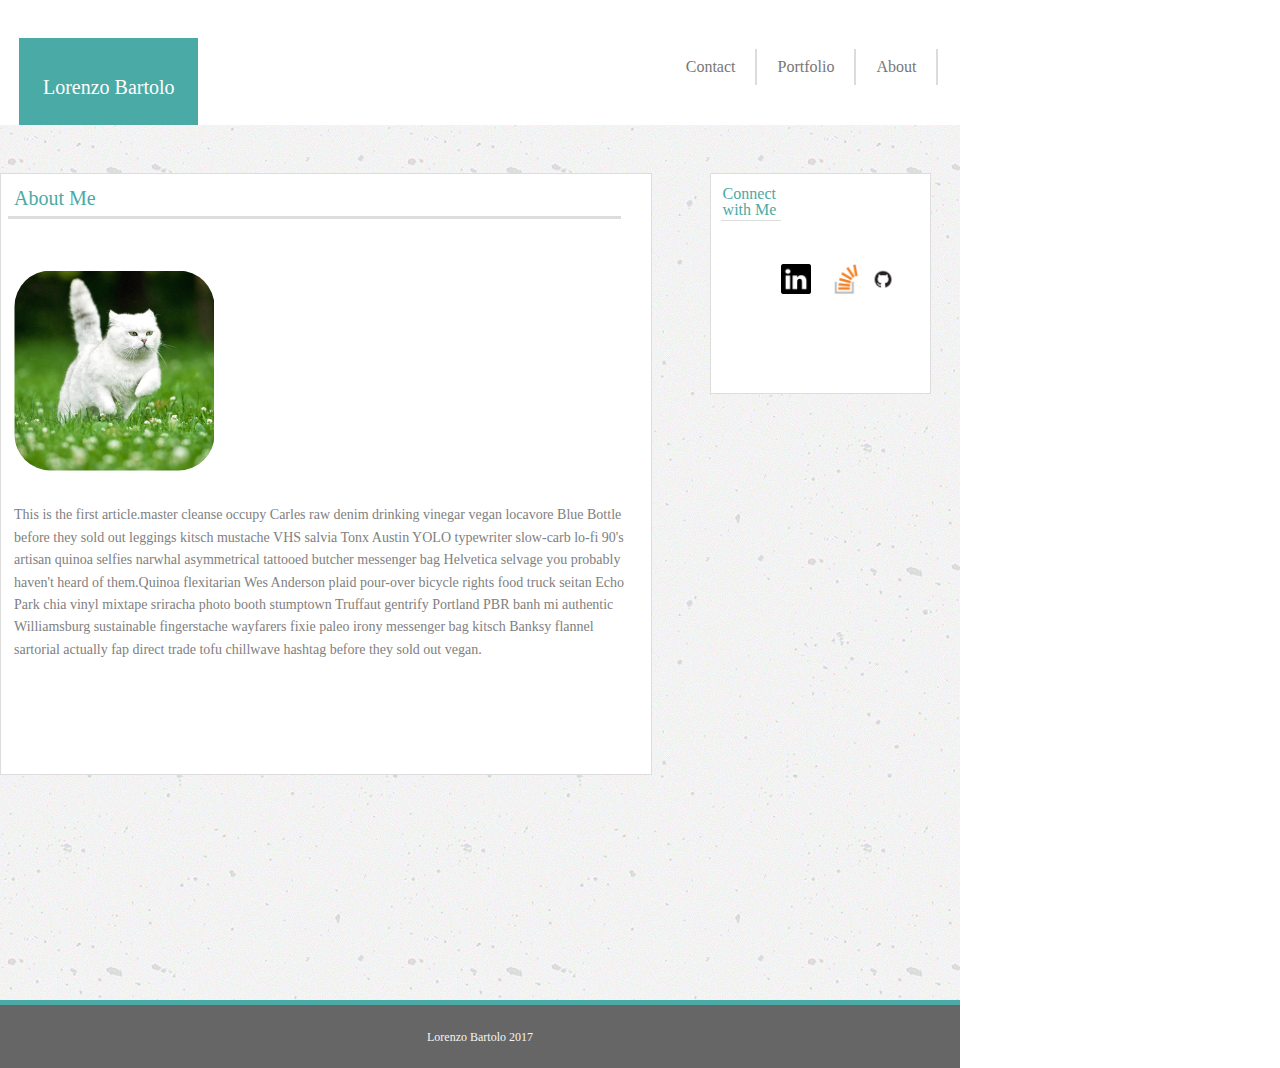
<file: index.html>
<!DOCTYPE html>
<html lang="en">

<head>
    <meta charset="utf-8" />
    <title>My Portfolio</title>
    <link rel="stylesheet" type="text/css" href="assets/css/reset.css" />
    <link rel="stylesheet" type="text/css" href="assets/css/style.css" />
</head>

<body>
    <main>
        <header>
            <h1 class="yourName">Lorenzo Bartolo</h1>
            <nav class="naVii">
                <ul>
                    <li><a href="/Users/lorenzor.bartolo/Documents/Computing/UCSD_CodingBootcamp/Homework/week1/myPortfolio/Basic-Portfolio/index.html">About</a></li>
                    <li><a href="/Users/lorenzor.bartolo/Documents/Computing/UCSD_CodingBootcamp/Homework/week1/myPortfolio/Basic-Portfolio/portfolio.html">Portfolio</a></li>
                    <li><a href="/Users/lorenzor.bartolo/Documents/Computing/UCSD_CodingBootcamp/Homework/week1/myPortfolio/Basic-Portfolio/contact.html">Contact</a></li>
                </ul>
            </nav>
        </header>




        <div class="contentMain">

            <header class="aboutSection">
                <h1 class="aboutMe">About Me</h1>
            </header>


            <img src="assets/images/caT.jpg" alt="cat" style="width:200px;height:200px;border-radius:20%;margin:1%;padding:1%;">
            <p class="articleBody">This is the first article.master cleanse occupy Carles raw denim drinking vinegar vegan locavore Blue Bottle
                before they sold out leggings kitsch mustache VHS salvia Tonx Austin YOLO typewriter slow-carb lo-fi 90's
                artisan quinoa selfies narwhal asymmetrical tattooed butcher messenger bag Helvetica selvage you probably
                haven't heard of them.Quinoa flexitarian Wes Anderson plaid pour-over bicycle rights food truck seitan Echo
                Park chia vinyl mixtape sriracha photo booth stumptown Truffaut gentrify Portland PBR banh mi authentic Williamsburg
                sustainable fingerstache wayfarers fixie paleo irony messenger bag kitsch Banksy flannel sartorial actually
                fap direct trade tofu chillwave hashtag before they sold out vegan.</p>
        </div>

        <div class="sidebar">
            <h1 class="connectWithMe">Connect with Me</h1>


            <div class="icons">
                <a class="linkedin" href="#"><img src="assets/images/linkedin.png" alt="linkedin" style="width:30px;height:30px;"></a>
                <br>
                <a class="stack" href="#"><img src="assets/images/stack.png" alt="StackOverflow" style="width:30px;height:30px;"></a>
                <br>
                <a class="github" href="#"><img src="assets/images/github.png" alt="GitHub" style="width:30px;height:30px;"></a>
            </div>

        </div>



    </main>

    <footer>Lorenzo Bartolo 2017</footer>

</body>

</html>
</file>
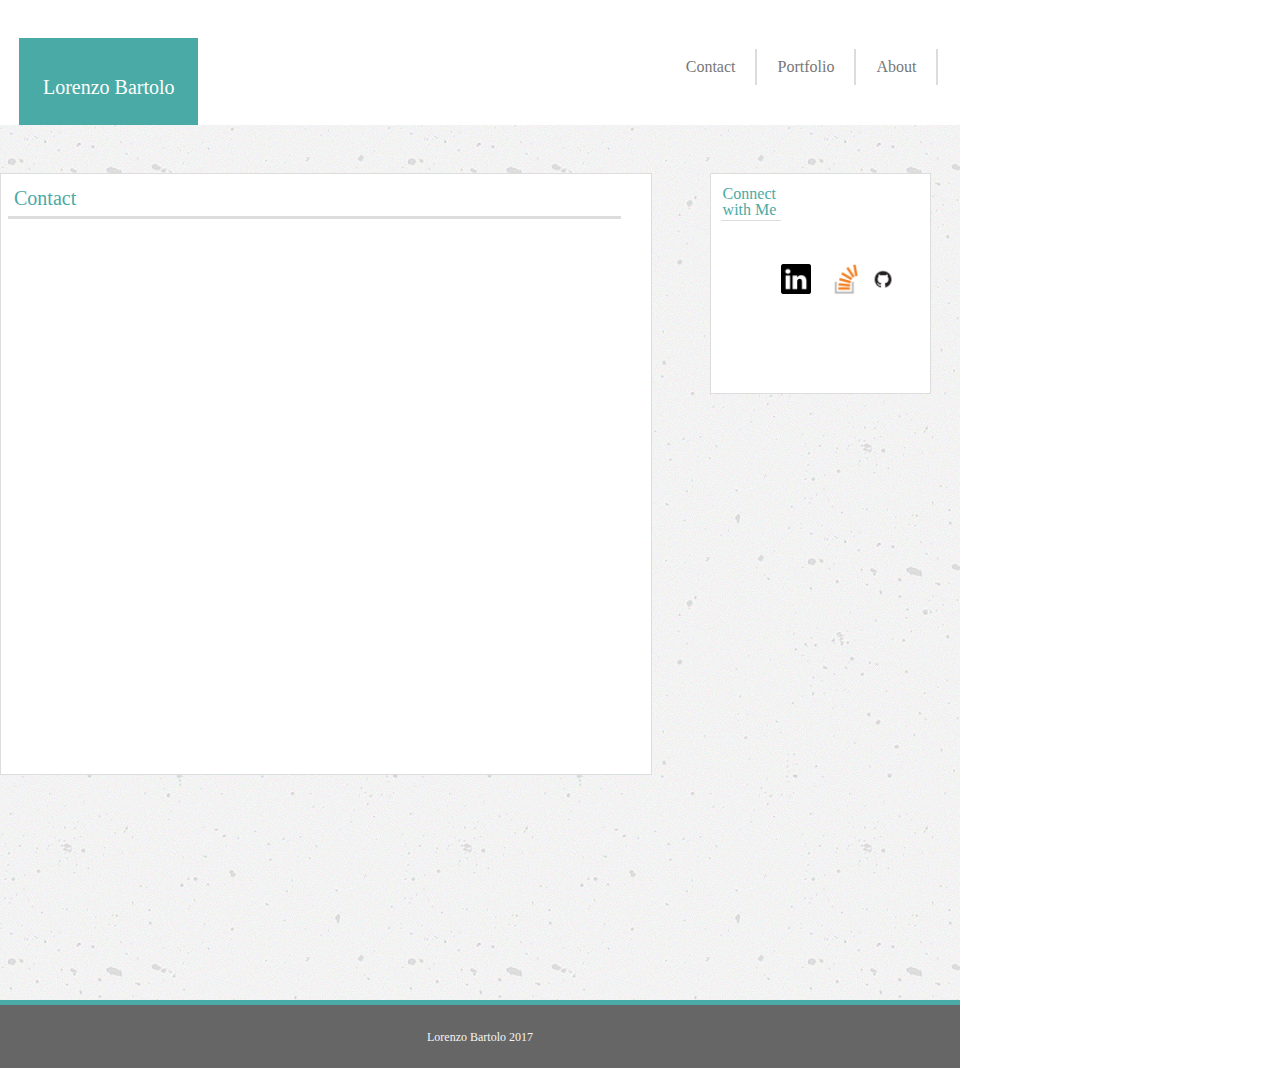
<file: contact.html>
<!DOCTYPE html>
<html lang="en">

<head>
    <meta charset="utf-8" />
    <title>Contact</title>
    <link rel="stylesheet" type="text/css" href="assets/css/reset.css" />
    <link rel="stylesheet" type="text/css" href="assets/css/style.css" />
</head>

<body>
    <main>
        <header>
            <h1 class="yourName">Lorenzo Bartolo</h1>
            <nav class="naVii">
                <ul>
                    <li><a href="/Users/lorenzor.bartolo/Documents/Computing/UCSD_CodingBootcamp/Homework/week1/myPortfolio/Basic-Portfolio/index.html">About</a></li>
                    <li><a href="/Users/lorenzor.bartolo/Documents/Computing/UCSD_CodingBootcamp/Homework/week1/myPortfolio/Basic-Portfolio/portfolio.html">Portfolio</a></li>
                    <li><a href="/Users/lorenzor.bartolo/Documents/Computing/UCSD_CodingBootcamp/Homework/week1/myPortfolio/Basic-Portfolio/contact.html">Contact</a></li>
                </ul>
            </nav>
        </header>




        <div class="contentMain">

            <header class="aboutSection">
                <h1 class="aboutMe">Contact</h1>
            </header>

        </div>

        <div class="sidebar">
            <h1 class="connectWithMe">Connect with Me</h1>


            <div class="icons">
                <a class="linkedin" href="#"><img src="assets/images/linkedin.png" alt="linkedin" style="width:30px;height:30px;"></a>
                <br>
                <a class="stack" href="#"><img src="assets/images/stack.png" alt="StackOverflow" style="width:30px;height:30px;"></a>
                <br>
                <a class="github" href="#"><img src="assets/images/github.png" alt="GitHub" style="width:30px;height:30px;"></a>
            </div>

        </div>



    </main>

    <footer>Lorenzo Bartolo 2017</footer>

</body>

</html>
</file>
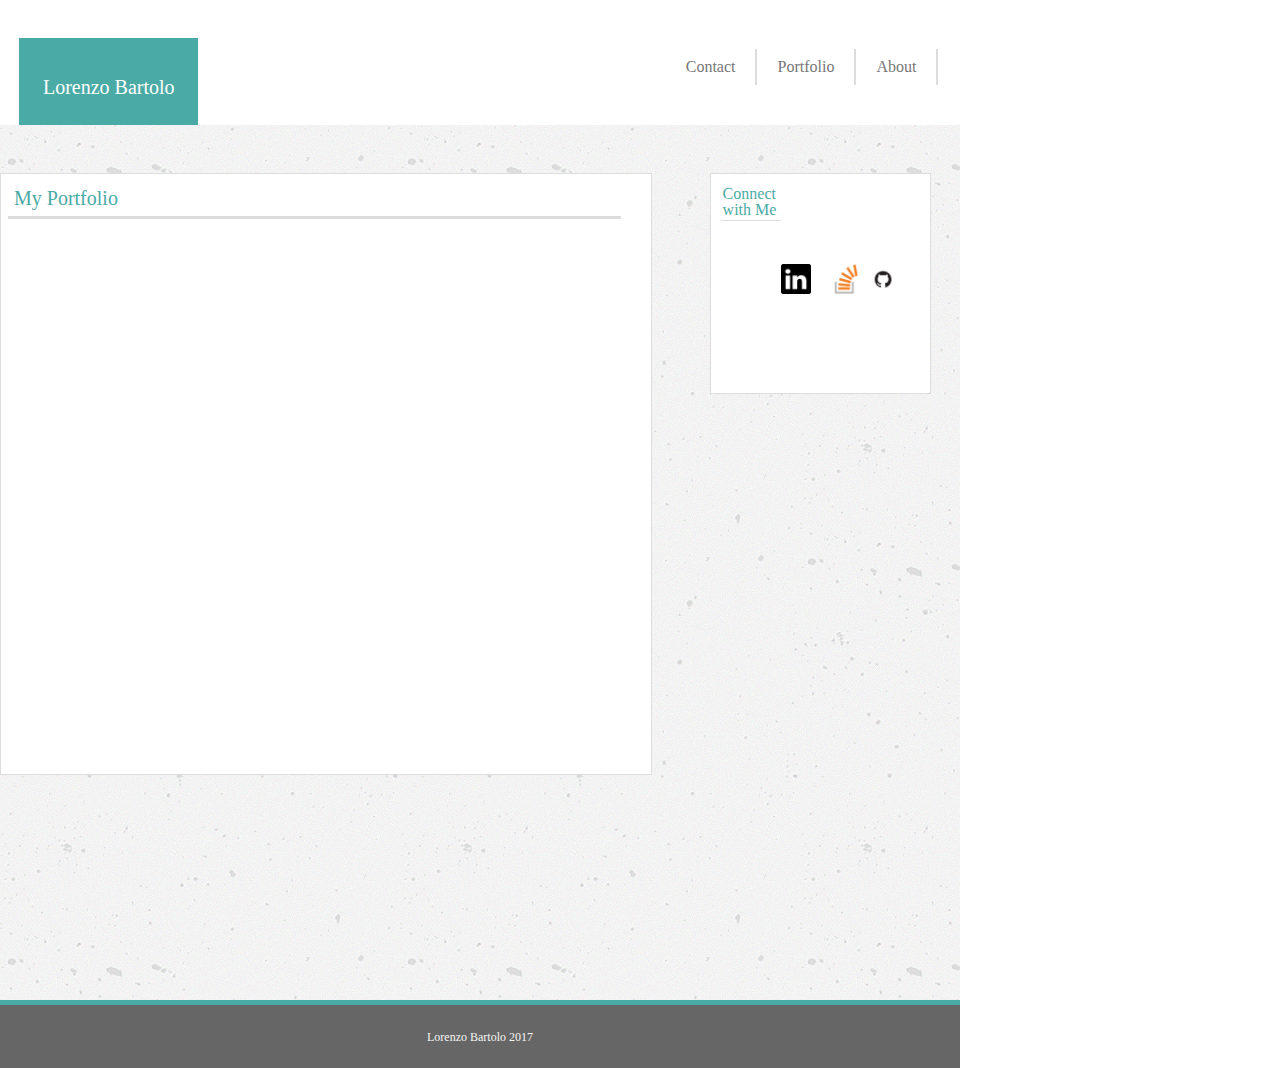
<file: portfolio.html>
<!DOCTYPE html>
<html lang="en">

<head>
    <meta charset="utf-8" />
    <title>Portfolio</title>
    <link rel="stylesheet" type="text/css" href="assets/css/reset.css" />
    <link rel="stylesheet" type="text/css" href="assets/css/style.css" />
</head>

<body>
    <main>
        <header>
            <h1 class="yourName">Lorenzo Bartolo</h1>
            <nav class="naVii">
                <ul>
                    <li><a href="/Users/lorenzor.bartolo/Documents/Computing/UCSD_CodingBootcamp/Homework/week1/myPortfolio/Basic-Portfolio/index.html">About</a></li>
                    <li><a href="/Users/lorenzor.bartolo/Documents/Computing/UCSD_CodingBootcamp/Homework/week1/myPortfolio/Basic-Portfolio/portfolio.html">Portfolio</a></li>
                    <li><a href="/Users/lorenzor.bartolo/Documents/Computing/UCSD_CodingBootcamp/Homework/week1/myPortfolio/Basic-Portfolio/contact.html">Contact</a></li>
                </ul>
            </nav>
        </header>




        <div class="contentMain">

            <header class="aboutSection">
                <h1 class="aboutMe">My Portfolio</h1>
            </header>

        </div>

        <div class="sidebar">
            <h1 class="connectWithMe">Connect with Me</h1>


            <div class="icons">
                <a class="linkedin" href="#"><img src="assets/images/linkedin.png" alt="linkedin" style="width:30px;height:30px;"></a>
                <br>
                <a class="stack" href="#"><img src="assets/images/stack.png" alt="StackOverflow" style="width:30px;height:30px;"></a>
                <br>
                <a class="github" href="#"><img src="assets/images/github.png" alt="GitHub" style="width:30px;height:30px;"></a>
            </div>

        </div>



    </main>

    <footer>Lorenzo Bartolo 2017</footer>

</body>

</html>
</file>
<file: assets/css/style.css>
header {
    
    display: flex;
    font-family: 'Georgia', Times, serif;
    margin-bottom:5%;
    width: 960px;
    background-color: white;

}


header.aboutSection {
    background-color: white;
    width: 650px;
}


main {
    display: inline-block;
    width: 960px;
    margin: 0 auto;
    height: 1000px;
    background: url("../images/concrete-texture.png") repeat 0 0;
}

footer {
    display: inline-block;
    text-align: center;
    font-size: 12px;
    padding-top: 2%;
    padding-bottom: 2%;
    width: 960px;
    background-color: #666666;
    color: whitesmoke;
    border-top: 5px solid #4aaaa5;
}


div.sidebar {
    width: 200px;
    height: 200px;
    display: flex;
    float: right;
    background-color: white;
    padding: 1%;
    margin-right: 3%;
    justify-content: space-between;
    border: 1px solid #dddddd; 

    
}

h1.connectWithMe {
    
    padding: 1%;
    color: #4aaaa5;
    border-bottom: 1px solid #dddddd;
    width: 270px;
    height: fit-content;
    display: inline-grid;


}

li.connectWithMe1 {
    display: inline-block;

    
    
}


h1.yourName {

    text-align: center;
    color: white;
    font-size: 20px;
    background-color: #4aaaa5;
    margin-left: 2%;
    margin-top: 4%;
    padding-left: 1%;
    padding-right: 1%;
    padding-top: 4%;
    padding-bottom: 1%;
    width: 160px;
    

    
    
}


nav.naVii {

    background-color: white;
    height: 100px;
    width: 400px;
    margin-left: 340px;
    margin-top: 25px;



}

h1.aboutMe {
    display: inline-block;
    color: #4aaaa5;
    text-align: left;
    font-size: 20px;
    margin: 1%;
    width: 600px;
    padding: 1%;
    border-bottom: 3px solid #dddddd; 
}


ul li {
	
	padding-right:20px; 
    padding-left:20px;  
    padding-top: 10px;
    padding-bottom: 10px;
    border-right:2px solid #DCDCDC;
    float: right;
    margin-top: 6%;

}


ul.iii {
    display: inline-block;

}

li.iiii {
    float: right;
}



li a {
    color:#777777;
	text-decoration: none;
    font-size:1.0em;
    width: 270px;
    
}



div.contentMain {

    width: 650px; 
    height: 600px;
    font-size: 14px;
    font-family: 'Georgia', 'Times New Roman', Times, serif;
    line-height: 1.6em;
    color: grey;
    float: left;
    background-color: white;
    border: 1px solid #dddddd;
}


 p.articleBody {

    /* width: 650px; 
    margin: 1%;
    font-size: 16px;
    font-family: 'Georgia', 'Times New Roman', Times, serif;
    line-height: 1.6em;
    color: grey; */
    display: inline-flex;
    padding: 2%;
    float: right;

} 


div.connectWith {

    float: right;
    color: #4aaaa5;
    margin: 1%;
    padding: 1%;
    text-align: center;
    display: inline-flex;

}

 div.icons {

    text-align: center;
    display: inline-flex;
    margin-top: 40%;
    margin-right: 50px;
    
} 

a.linkedin {
    padding-right: 10%;
    margin-right: 10%;
    text-align: center;
    float: left;
}

a.github {
    padding-right: 5%;
    margin-right: 5%;
}

a.stack {
    padding-right: 5%;
    margin-right: 5%;
}
</file>
